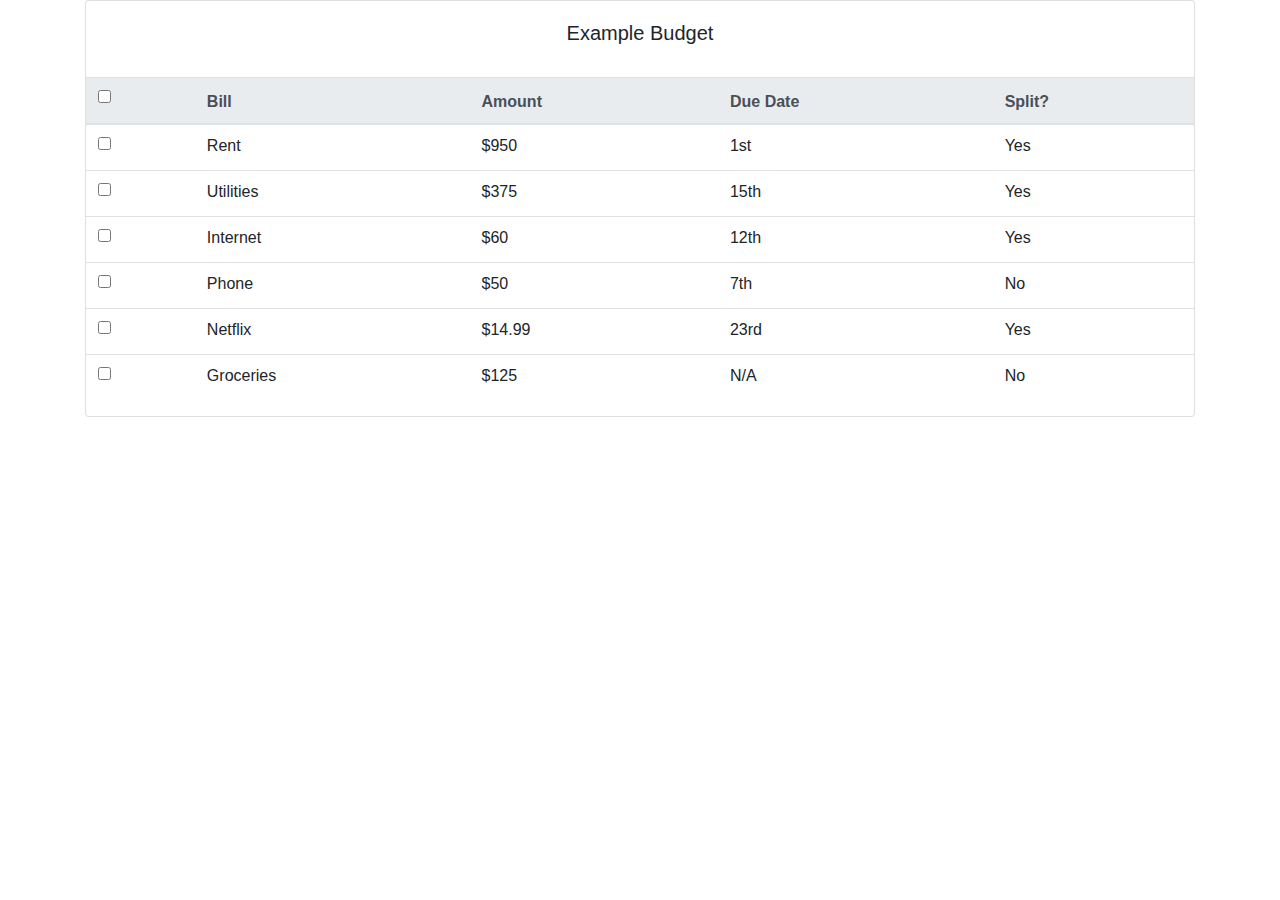
<file: budget2.html>
<html lang="en">
<head>
 <meta name="viewport" content="width=device-width, initial-scale=1">

 <title>Budgeting</title>
 
 <link rel="stylesheet" href="https://maxcdn.bootstrapcdn.com/bootstrap/4.5.2/css/bootstrap.min.css">

</head>

<body>
    <div class="container">
        <div class="row">
            <div class="col-12">
                <div class="card">
                    <div class="card-body text-center">
                        <h5 class="card-title m-b-0">Example Budget</h5>
                    </div>
                    <div class="table-responsive">
                        <table class="table">
                            <thead class="thead-light">
                                <tr>
                                    <th> <label class="customcheckbox m-b-20"> <input type="checkbox" id="mainCheckbox"> <span class="checkmark"></span> </label> </th>
                                    <th scope="col">Bill</th>
                                    <th scope="col">Amount</th>
                                    <th scope="col">Due Date</th>
                                    <th scope="col">Split?</th>
                                </tr>
                            </thead>
                            <tbody class="customtable">
                                <tr>
                                    <th> <label class="customcheckbox"> <input type="checkbox" class="listCheckbox"> <span class="checkmark"></span> </label> </th>
                                    <td>Rent</td>
                                    <td>$950</td>
                                    <td>1st</td>
                                    <td>Yes</td>
                                </tr>
                                <tr>
                                    <th> <label class="customcheckbox"> <input type="checkbox" class="listCheckbox"> <span class="checkmark"></span> </label> </th>
                                    <td>Utilities</td>
                                    <td>$375</td>
                                    <td>15th</td>
                                    <td>Yes</td>
                                </tr>
                                <tr>
                                    <th> <label class="customcheckbox"> <input type="checkbox" class="listCheckbox"> <span class="checkmark"></span> </label> </th>
                                    <td>Internet</td>
                                    <td>$60</td>
                                    <td>12th</td>
                                    <td>Yes</td>
                                </tr>
                                <tr>
                                    <th> <label class="customcheckbox"> <input type="checkbox" class="listCheckbox"> <span class="checkmark"></span> </label> </th>
                                    <td>Phone</td>
                                    <td>$50</td>
                                    <td>7th</td>
                                    <td>No</td>
                                </tr>
                                <tr>
                                    <th> <label class="customcheckbox"> <input type="checkbox" class="listCheckbox"> <span class="checkmark"></span> </label> </th>
                                    <td>Netflix</td>
                                    <td>$14.99</td>
                                    <td>23rd</td>
                                    <td>Yes</td>
                                </tr>
                                <tr>
                                    <th> <label class="customcheckbox"> <input type="checkbox" class="listCheckbox"> <span class="checkmark"></span> </label> </th>
                                    <td>Groceries</td>
                                    <td>$125</td>
                                    <td>N/A</td>
                                    <td>No</td>
                                </tr>
                            </tbody>
                        </table>
                    </div>
                </div>
            </div>
        </div>
    </div>
</body>
</html>
</file>
